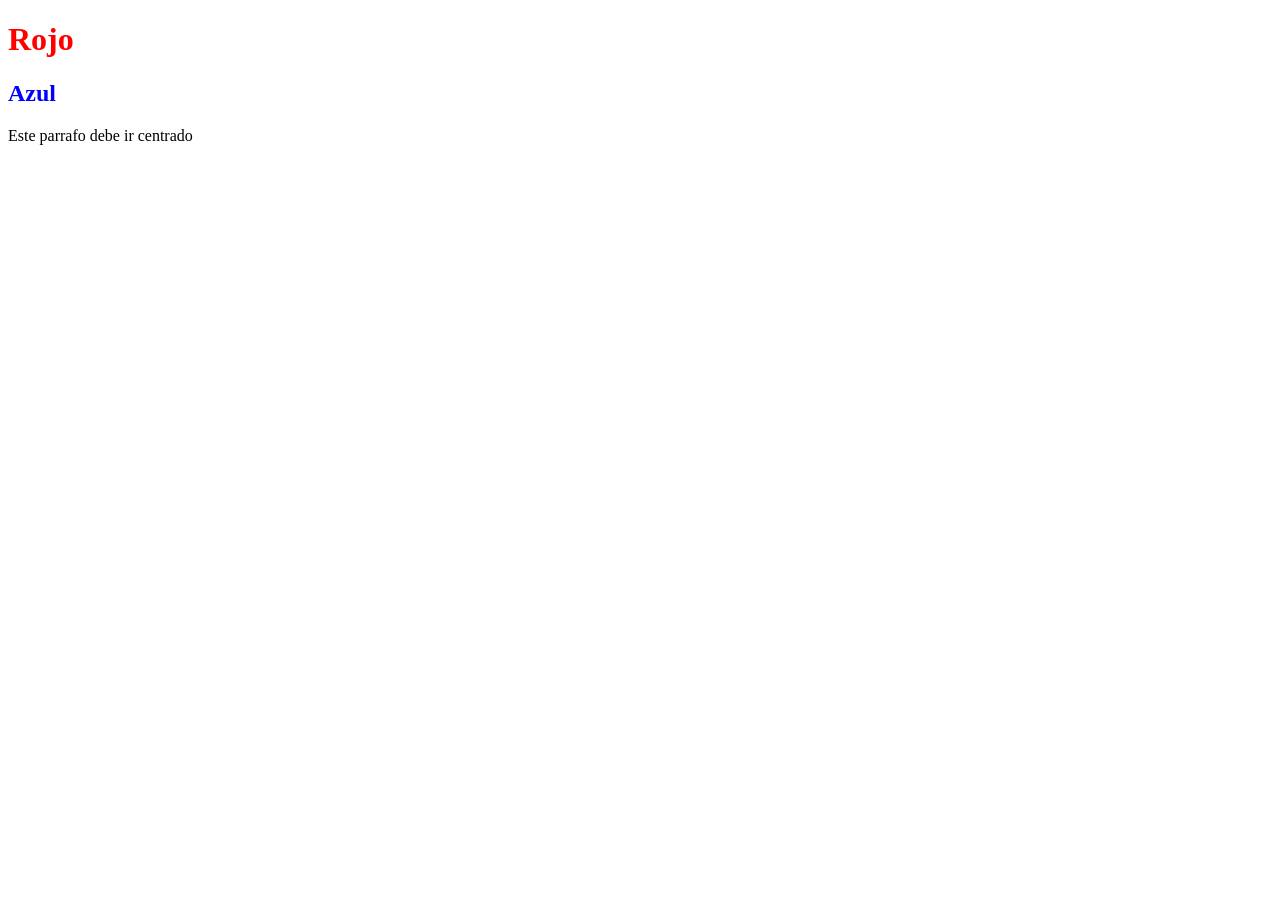
<file: Ejercicio2/selector2.html>
<!doctype html>
<html>
  <head>
    <link rel="stylesheet" href="style.css">
<title>Respuesta ejercicio 10 </title>
  </head>
 
  <body>
    <h1>Rojo</h1>
    <h2>Azul</h2>
    <p>Este parrafo debe ir centrado</p>
  </body>
</html>
</file>
<file: Ejercicio2/style.css>
h1{color:red}
h2{color:blue}
p{text-align: centered}
</file>
